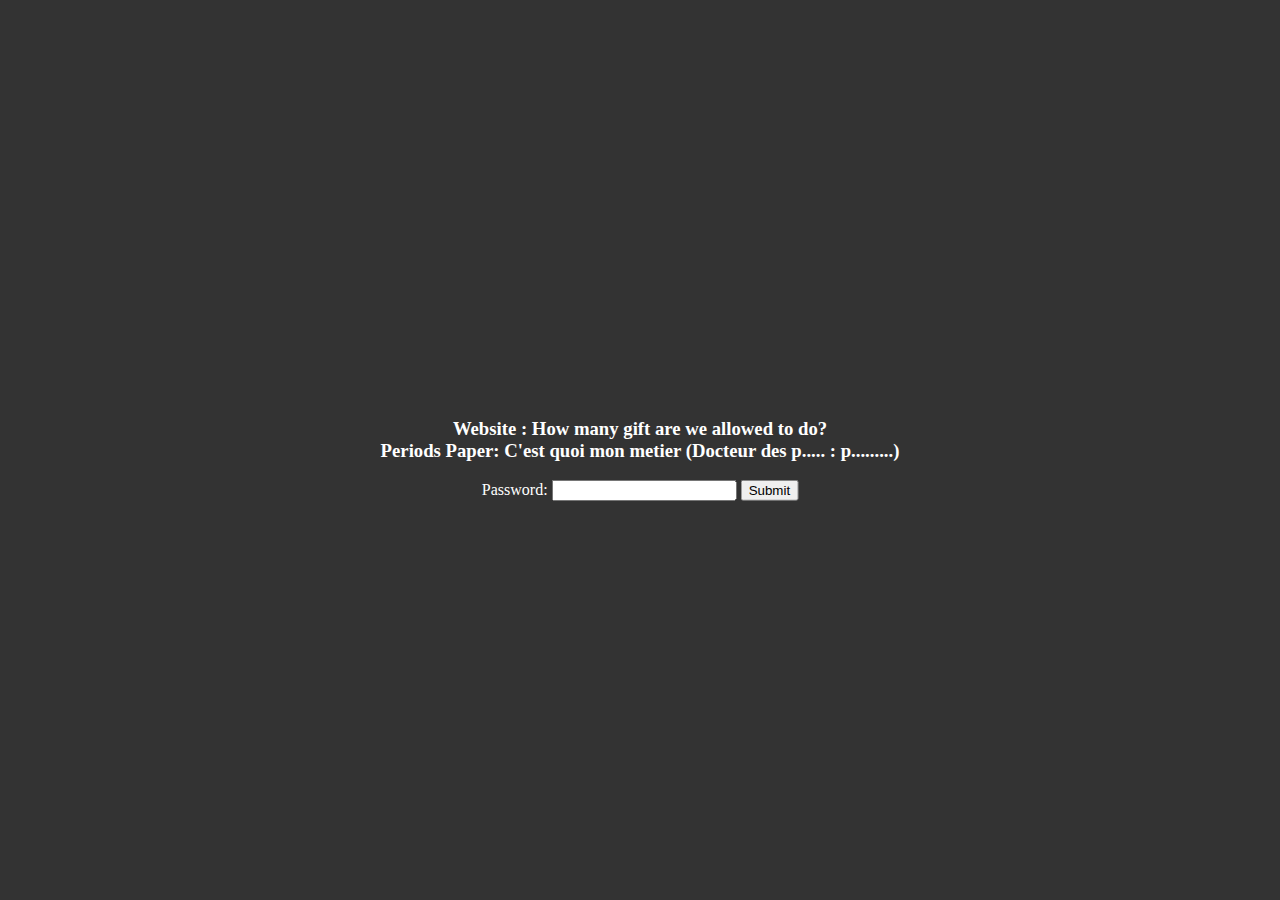
<file: index.html>
<!DOCTYPE html>
<html>
<head>
<link rel="stylesheet" type="text/css" href="index.css">

</head>
<body>
<header>
    <h3>Website : How many gift are we allowed to do?<br>Periods Paper: C'est quoi mon metier (Docteur des p..... : p.........)</h3>

<form>
    <label for="pswd">Password: </label>
    <input type="password" id="pswd">
    <input type="button" value="Submit" onclick="checkPswd();" / placeholder="Password">
</form>

<script type="text/javascript">
    function checkPswd() {
        var confirmPassword = "12";
        var confirmPassword2 = "phasologue";
        var password = document.getElementById("pswd").value;
        if (password.toLowerCase() == confirmPassword) {
             window.location="tnr.html";
        }
        else if (password.toLowerCase() == confirmPassword2) {
            window.location="chickenwing.html";
        }
        else{
            alert("I told you to check it back later. :-)");
  
}}
</script>


</header>
 
<style type="text/css">
 body {
    margin: 0;
  padding: 0;

  background-color: #333;
}


</style>

  

  
</body>


</html>
</file>
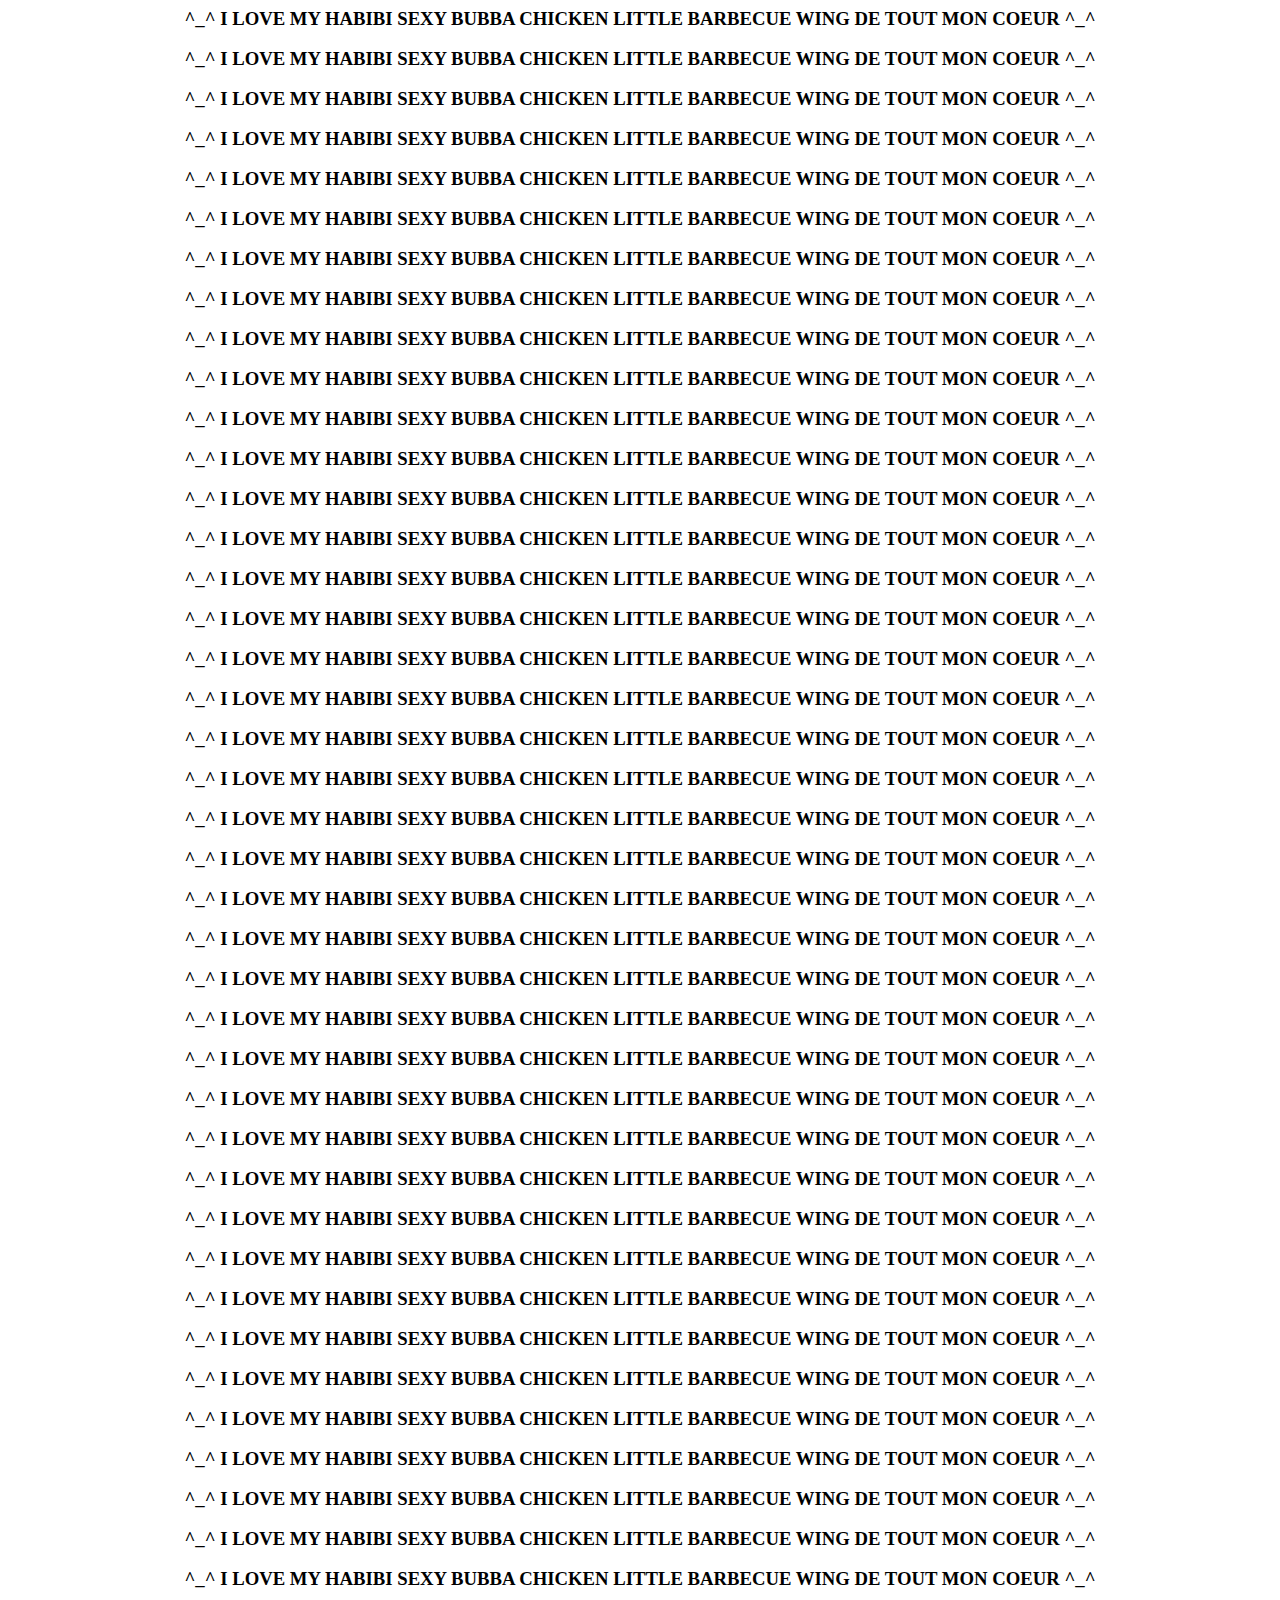
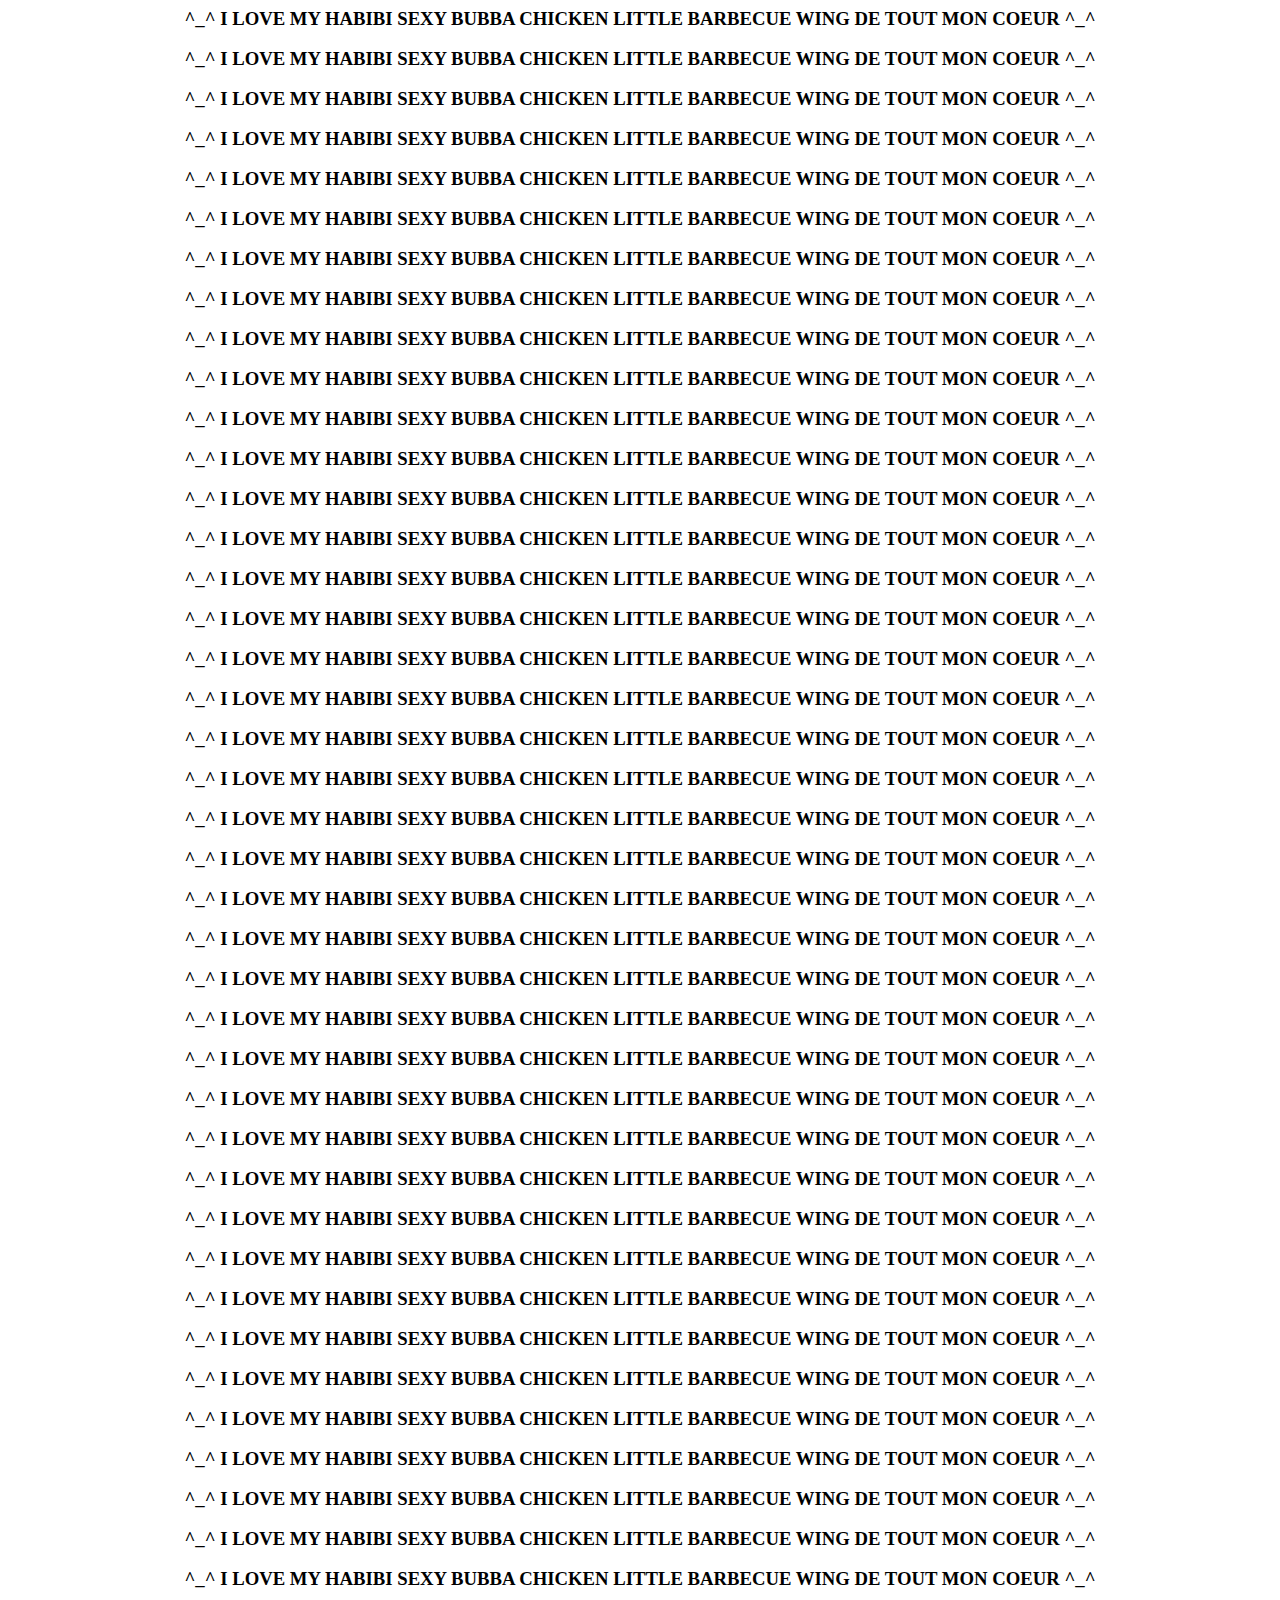
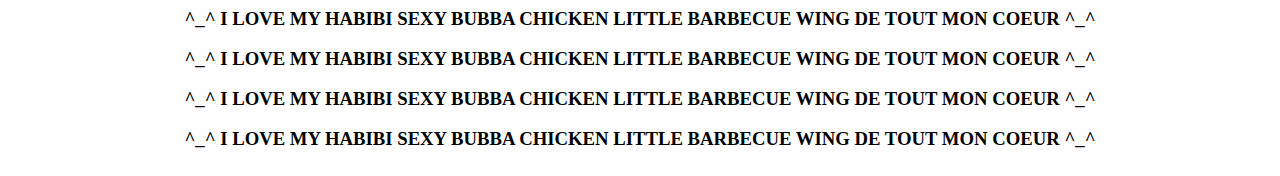
<file: chickenwing.html>
<!DOCTYPE html>
<html>
<head>
	<meta charset="UTF-8">
	<title> SEXY CHICKEN WIIIIINNNNNGGGG</title>

</head>
<meta http-equiv = "refresh" content = " 20; url = periods2.html"/>
<body>
<h3>^_^ I LOVE MY HABIBI SEXY BUBBA CHICKEN LITTLE BARBECUE WING DE TOUT MON COEUR ^_^</h3><br><h3>^_^ I LOVE MY HABIBI SEXY BUBBA CHICKEN LITTLE BARBECUE WING DE TOUT MON COEUR ^_^</h3><br><h3>^_^ I LOVE MY HABIBI SEXY BUBBA CHICKEN LITTLE BARBECUE WING DE TOUT MON COEUR ^_^</h3><br><h3>^_^ I LOVE MY HABIBI SEXY BUBBA CHICKEN LITTLE BARBECUE WING DE TOUT MON COEUR ^_^</h3><br><h3>^_^ I LOVE MY HABIBI SEXY BUBBA CHICKEN LITTLE BARBECUE WING DE TOUT MON COEUR ^_^</h3><br><h3>^_^ I LOVE MY HABIBI SEXY BUBBA CHICKEN LITTLE BARBECUE WING DE TOUT MON COEUR ^_^</h3><br><h3>^_^ I LOVE MY HABIBI SEXY BUBBA CHICKEN LITTLE BARBECUE WING DE TOUT MON COEUR ^_^</h3><br><h3>^_^ I LOVE MY HABIBI SEXY BUBBA CHICKEN LITTLE BARBECUE WING DE TOUT MON COEUR ^_^</h3><br><h3>^_^ I LOVE MY HABIBI SEXY BUBBA CHICKEN LITTLE BARBECUE WING DE TOUT MON COEUR ^_^</h3><br><h3>^_^ I LOVE MY HABIBI SEXY BUBBA CHICKEN LITTLE BARBECUE WING DE TOUT MON COEUR ^_^</h3><br><h3>^_^ I LOVE MY HABIBI SEXY BUBBA CHICKEN LITTLE BARBECUE WING DE TOUT MON COEUR ^_^</h3><br><h3>^_^ I LOVE MY HABIBI SEXY BUBBA CHICKEN LITTLE BARBECUE WING DE TOUT MON COEUR ^_^</h3><br><h3>^_^ I LOVE MY HABIBI SEXY BUBBA CHICKEN LITTLE BARBECUE WING DE TOUT MON COEUR ^_^</h3><br><h3>^_^ I LOVE MY HABIBI SEXY BUBBA CHICKEN LITTLE BARBECUE WING DE TOUT MON COEUR ^_^</h3><br><h3>^_^ I LOVE MY HABIBI SEXY BUBBA CHICKEN LITTLE BARBECUE WING DE TOUT MON COEUR ^_^</h3><br><h3>^_^ I LOVE MY HABIBI SEXY BUBBA CHICKEN LITTLE BARBECUE WING DE TOUT MON COEUR ^_^</h3><br><h3>^_^ I LOVE MY HABIBI SEXY BUBBA CHICKEN LITTLE BARBECUE WING DE TOUT MON COEUR ^_^</h3><br><h3>^_^ I LOVE MY HABIBI SEXY BUBBA CHICKEN LITTLE BARBECUE WING DE TOUT MON COEUR ^_^</h3><br><h3>^_^ I LOVE MY HABIBI SEXY BUBBA CHICKEN LITTLE BARBECUE WING DE TOUT MON COEUR ^_^</h3><br><h3>^_^ I LOVE MY HABIBI SEXY BUBBA CHICKEN LITTLE BARBECUE WING DE TOUT MON COEUR ^_^</h3><br><h3>^_^ I LOVE MY HABIBI SEXY BUBBA CHICKEN LITTLE BARBECUE WING DE TOUT MON COEUR ^_^</h3><br><h3>^_^ I LOVE MY HABIBI SEXY BUBBA CHICKEN LITTLE BARBECUE WING DE TOUT MON COEUR ^_^</h3><br><h3>^_^ I LOVE MY HABIBI SEXY BUBBA CHICKEN LITTLE BARBECUE WING DE TOUT MON COEUR ^_^</h3><br><h3>^_^ I LOVE MY HABIBI SEXY BUBBA CHICKEN LITTLE BARBECUE WING DE TOUT MON COEUR ^_^</h3><br><h3>^_^ I LOVE MY HABIBI SEXY BUBBA CHICKEN LITTLE BARBECUE WING DE TOUT MON COEUR ^_^</h3><br><h3>^_^ I LOVE MY HABIBI SEXY BUBBA CHICKEN LITTLE BARBECUE WING DE TOUT MON COEUR ^_^</h3><br><h3>^_^ I LOVE MY HABIBI SEXY BUBBA CHICKEN LITTLE BARBECUE WING DE TOUT MON COEUR ^_^</h3><br><h3>^_^ I LOVE MY HABIBI SEXY BUBBA CHICKEN LITTLE BARBECUE WING DE TOUT MON COEUR ^_^</h3><br><h3>^_^ I LOVE MY HABIBI SEXY BUBBA CHICKEN LITTLE BARBECUE WING DE TOUT MON COEUR ^_^</h3><br><h3>^_^ I LOVE MY HABIBI SEXY BUBBA CHICKEN LITTLE BARBECUE WING DE TOUT MON COEUR ^_^</h3><br><h3>^_^ I LOVE MY HABIBI SEXY BUBBA CHICKEN LITTLE BARBECUE WING DE TOUT MON COEUR ^_^</h3><br><h3>^_^ I LOVE MY HABIBI SEXY BUBBA CHICKEN LITTLE BARBECUE WING DE TOUT MON COEUR ^_^</h3><br><h3>^_^ I LOVE MY HABIBI SEXY BUBBA CHICKEN LITTLE BARBECUE WING DE TOUT MON COEUR ^_^</h3><br><h3>^_^ I LOVE MY HABIBI SEXY BUBBA CHICKEN LITTLE BARBECUE WING DE TOUT MON COEUR ^_^</h3><br><h3>^_^ I LOVE MY HABIBI SEXY BUBBA CHICKEN LITTLE BARBECUE WING DE TOUT MON COEUR ^_^</h3><br><h3>^_^ I LOVE MY HABIBI SEXY BUBBA CHICKEN LITTLE BARBECUE WING DE TOUT MON COEUR ^_^</h3><br><h3>^_^ I LOVE MY HABIBI SEXY BUBBA CHICKEN LITTLE BARBECUE WING DE TOUT MON COEUR ^_^</h3><br><h3>^_^ I LOVE MY HABIBI SEXY BUBBA CHICKEN LITTLE BARBECUE WING DE TOUT MON COEUR ^_^</h3><br><h3>^_^ I LOVE MY HABIBI SEXY BUBBA CHICKEN LITTLE BARBECUE WING DE TOUT MON COEUR ^_^</h3><br><h3>^_^ I LOVE MY HABIBI SEXY BUBBA CHICKEN LITTLE BARBECUE WING DE TOUT MON COEUR ^_^</h3><br><h3>^_^ I LOVE MY HABIBI SEXY BUBBA CHICKEN LITTLE BARBECUE WING DE TOUT MON COEUR ^_^</h3><br><h3>^_^ I LOVE MY HABIBI SEXY BUBBA CHICKEN LITTLE BARBECUE WING DE TOUT MON COEUR ^_^</h3><br><h3>^_^ I LOVE MY HABIBI SEXY BUBBA CHICKEN LITTLE BARBECUE WING DE TOUT MON COEUR ^_^</h3><br><h3>^_^ I LOVE MY HABIBI SEXY BUBBA CHICKEN LITTLE BARBECUE WING DE TOUT MON COEUR ^_^</h3><br><h3>^_^ I LOVE MY HABIBI SEXY BUBBA CHICKEN LITTLE BARBECUE WING DE TOUT MON COEUR ^_^</h3><br><h3>^_^ I LOVE MY HABIBI SEXY BUBBA CHICKEN LITTLE BARBECUE WING DE TOUT MON COEUR ^_^</h3><br><h3>^_^ I LOVE MY HABIBI SEXY BUBBA CHICKEN LITTLE BARBECUE WING DE TOUT MON COEUR ^_^</h3><br><h3>^_^ I LOVE MY HABIBI SEXY BUBBA CHICKEN LITTLE BARBECUE WING DE TOUT MON COEUR ^_^</h3><br><h3>^_^ I LOVE MY HABIBI SEXY BUBBA CHICKEN LITTLE BARBECUE WING DE TOUT MON COEUR ^_^</h3><br><h3>^_^ I LOVE MY HABIBI SEXY BUBBA CHICKEN LITTLE BARBECUE WING DE TOUT MON COEUR ^_^</h3><br><h3>^_^ I LOVE MY HABIBI SEXY BUBBA CHICKEN LITTLE BARBECUE WING DE TOUT MON COEUR ^_^</h3><br><h3>^_^ I LOVE MY HABIBI SEXY BUBBA CHICKEN LITTLE BARBECUE WING DE TOUT MON COEUR ^_^</h3><br><h3>^_^ I LOVE MY HABIBI SEXY BUBBA CHICKEN LITTLE BARBECUE WING DE TOUT MON COEUR ^_^</h3><br><h3>^_^ I LOVE MY HABIBI SEXY BUBBA CHICKEN LITTLE BARBECUE WING DE TOUT MON COEUR ^_^</h3><br><h3>^_^ I LOVE MY HABIBI SEXY BUBBA CHICKEN LITTLE BARBECUE WING DE TOUT MON COEUR ^_^</h3><br><h3>^_^ I LOVE MY HABIBI SEXY BUBBA CHICKEN LITTLE BARBECUE WING DE TOUT MON COEUR ^_^</h3><br><h3>^_^ I LOVE MY HABIBI SEXY BUBBA CHICKEN LITTLE BARBECUE WING DE TOUT MON COEUR ^_^</h3><br><h3>^_^ I LOVE MY HABIBI SEXY BUBBA CHICKEN LITTLE BARBECUE WING DE TOUT MON COEUR ^_^</h3><br><h3>^_^ I LOVE MY HABIBI SEXY BUBBA CHICKEN LITTLE BARBECUE WING DE TOUT MON COEUR ^_^</h3><br><h3>^_^ I LOVE MY HABIBI SEXY BUBBA CHICKEN LITTLE BARBECUE WING DE TOUT MON COEUR ^_^</h3><br><h3>^_^ I LOVE MY HABIBI SEXY BUBBA CHICKEN LITTLE BARBECUE WING DE TOUT MON COEUR ^_^</h3><br><h3>^_^ I LOVE MY HABIBI SEXY BUBBA CHICKEN LITTLE BARBECUE WING DE TOUT MON COEUR ^_^</h3><br><h3>^_^ I LOVE MY HABIBI SEXY BUBBA CHICKEN LITTLE BARBECUE WING DE TOUT MON COEUR ^_^</h3><br><h3>^_^ I LOVE MY HABIBI SEXY BUBBA CHICKEN LITTLE BARBECUE WING DE TOUT MON COEUR ^_^</h3><br><h3>^_^ I LOVE MY HABIBI SEXY BUBBA CHICKEN LITTLE BARBECUE WING DE TOUT MON COEUR ^_^</h3><br><h3>^_^ I LOVE MY HABIBI SEXY BUBBA CHICKEN LITTLE BARBECUE WING DE TOUT MON COEUR ^_^</h3><br><h3>^_^ I LOVE MY HABIBI SEXY BUBBA CHICKEN LITTLE BARBECUE WING DE TOUT MON COEUR ^_^</h3><br><h3>^_^ I LOVE MY HABIBI SEXY BUBBA CHICKEN LITTLE BARBECUE WING DE TOUT MON COEUR ^_^</h3><br><h3>^_^ I LOVE MY HABIBI SEXY BUBBA CHICKEN LITTLE BARBECUE WING DE TOUT MON COEUR ^_^</h3><br><h3>^_^ I LOVE MY HABIBI SEXY BUBBA CHICKEN LITTLE BARBECUE WING DE TOUT MON COEUR ^_^</h3><br><h3>^_^ I LOVE MY HABIBI SEXY BUBBA CHICKEN LITTLE BARBECUE WING DE TOUT MON COEUR ^_^</h3><br><h3>^_^ I LOVE MY HABIBI SEXY BUBBA CHICKEN LITTLE BARBECUE WING DE TOUT MON COEUR ^_^</h3><br><h3>^_^ I LOVE MY HABIBI SEXY BUBBA CHICKEN LITTLE BARBECUE WING DE TOUT MON COEUR ^_^</h3><br><h3>^_^ I LOVE MY HABIBI SEXY BUBBA CHICKEN LITTLE BARBECUE WING DE TOUT MON COEUR ^_^</h3><br><h3>^_^ I LOVE MY HABIBI SEXY BUBBA CHICKEN LITTLE BARBECUE WING DE TOUT MON COEUR ^_^</h3><br><h3>^_^ I LOVE MY HABIBI SEXY BUBBA CHICKEN LITTLE BARBECUE WING DE TOUT MON COEUR ^_^</h3><br><h3>^_^ I LOVE MY HABIBI SEXY BUBBA CHICKEN LITTLE BARBECUE WING DE TOUT MON COEUR ^_^</h3><br><h3>^_^ I LOVE MY HABIBI SEXY BUBBA CHICKEN LITTLE BARBECUE WING DE TOUT MON COEUR ^_^</h3><br><h3>^_^ I LOVE MY HABIBI SEXY BUBBA CHICKEN LITTLE BARBECUE WING DE TOUT MON COEUR ^_^</h3><br><h3>^_^ I LOVE MY HABIBI SEXY BUBBA CHICKEN LITTLE BARBECUE WING DE TOUT MON COEUR ^_^</h3><br><h3>^_^ I LOVE MY HABIBI SEXY BUBBA CHICKEN LITTLE BARBECUE WING DE TOUT MON COEUR ^_^</h3><br><h3>^_^ I LOVE MY HABIBI SEXY BUBBA CHICKEN LITTLE BARBECUE WING DE TOUT MON COEUR ^_^</h3><br><h3>^_^ I LOVE MY HABIBI SEXY BUBBA CHICKEN LITTLE BARBECUE WING DE TOUT MON COEUR ^_^</h3><br><h3>^_^ I LOVE MY HABIBI SEXY BUBBA CHICKEN LITTLE BARBECUE WING DE TOUT MON COEUR ^_^</h3><br>
</body>
<style type="text/css">
body{
	background-image: url("https://imgur.com/Oltw47q.jpg");
	background-size: 15%; 
}
h3 {
	text-align: center;
	margin: auto;
	padding: auto;

}
</style>
</html>
</file>
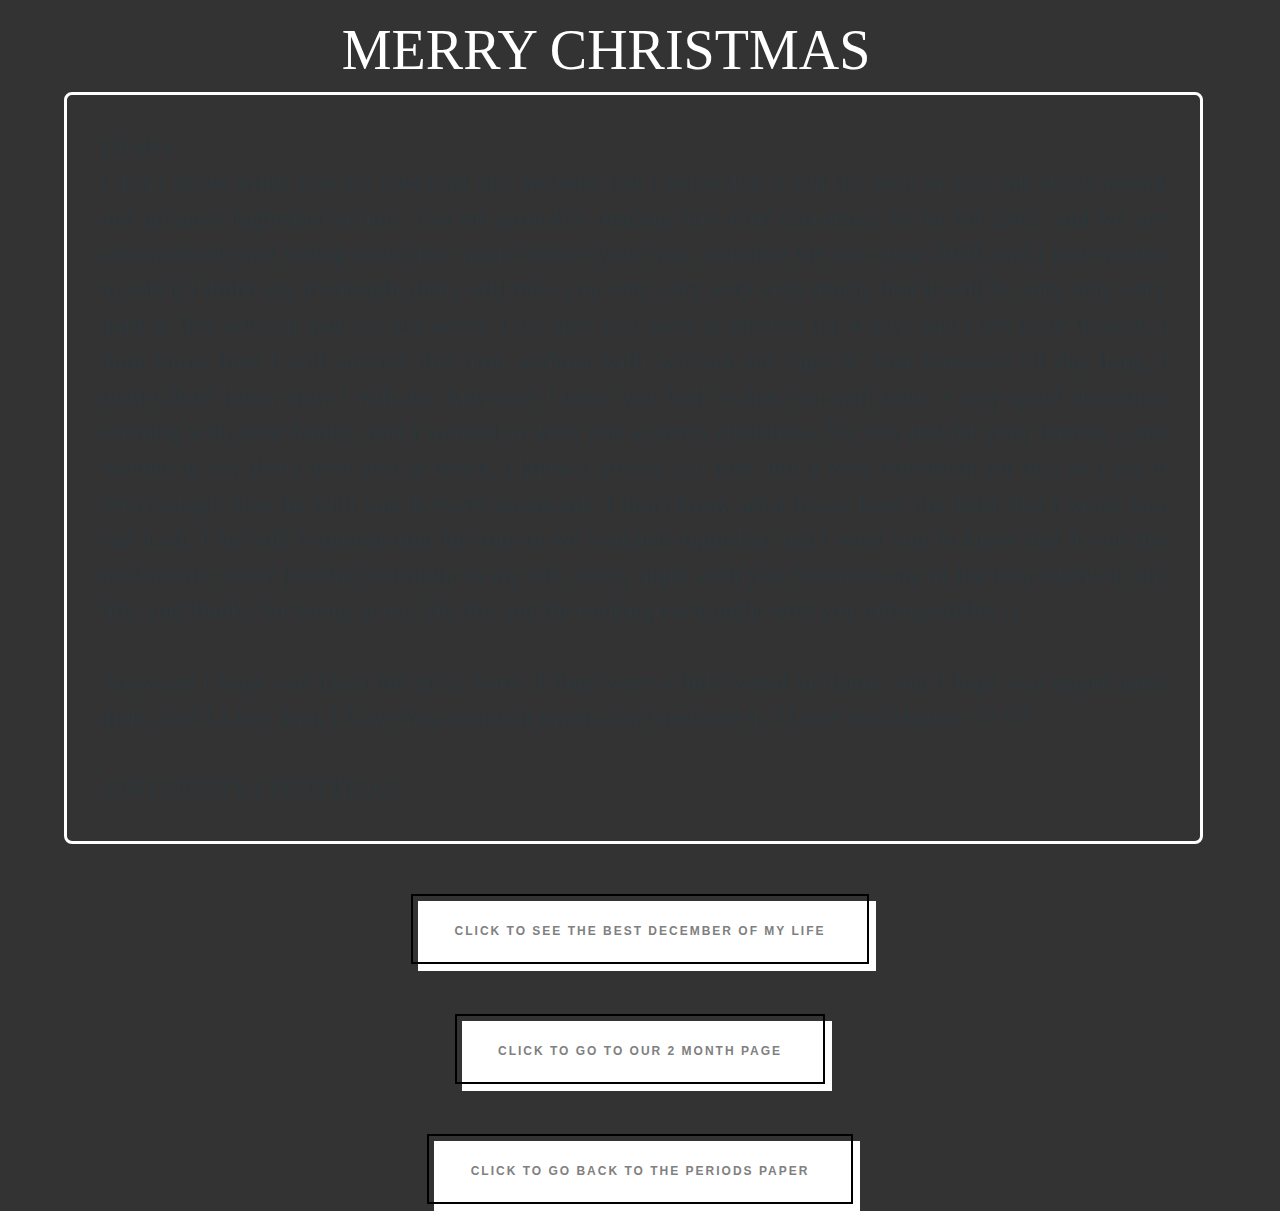
<file: christmas.html>
<!DOCTYPE html>
<html>
<head>
	<meta charset="UTF-8">
	<title> To My Cute Alex </title>
 

<link rel="stylesheet" href="https://maxcdn.bootstrapcdn.com/bootstrap/3.4.0/css/bootstrap.min.css">

<!-- jQuery library -->
<script src="https://ajax.googleapis.com/ajax/libs/jquery/3.4.1/jquery.min.js"></script>

<script src="https://maxcdn.bootstrapcdn.com/bootstrap/3.4.0/js/bootstrap.min.js"></script>
<script src="https://cdnjs.cloudflare.com/ajax/libs/jquery/2.1.3/jquery.min.js"></script>
<script src="https://s3-us-west-2.amazonaws.com/s.cdpn.io/130527/h5ab-snow-flurry.js"></script>
<link href="https://fonts.googleapis.com/css?family=Poor+Story" rel="stylesheet">
  <link rel="stylesheet" type="text/css" href="christmas.css">
</head>

<body>

<header>
  

                        <h1> MERRY CHRISTMAS </h1>
</header>
 
<article>
<div class="wrapper">
<div class="bg">

<div  class="text">
  <p> Hi alex,<br>I don't know when you are checking this website, but i renovated it just for you, so you can enjoy seeing our pictures toghether online. You are probably reading this after christmas, or on the 24th, and we are also probably not seeing each other again before your trip, or before the new year 2020, and i just wanted to add if i didnt say it enough, that i will miss you very very very very much, that it will be very very very hard to live without you for one week. Last time you went to athenes for 4 days and i felt heart broken, i dont know how i will survive this time without wifi, without any sign of your presence all day long, i really don't know how i will do. Anyways i hope you had or that you will have a very good christmas evening with your family, and i wanted to wish you a merry christmas, for you and for your family, i and wanted to say that i love you so much, i know i always say that, but it very important for me, so i say it every single time im with you in every paragraph. I don't know what to say here, the letter that i wrote you sad it all. I am still remembering this movie we watched toghether and i want you to know that it was the best movie in my life,the best night in my life, every night with you becomes one of the best nights in my life, and thanks for being in my life life and for making each night with you unforgettable :) . <br><br>Anyways i hope you liked the gifts, sorry if they were a little weird or dumb, but i hope you appreciated them, and I Love You, I Love You so much words can't describe it, I Love You Hayete <3 <3<br><br>AND MERRY CHRISTMAS 
    



  </p>
</div>
</article> 

<footer>

  <section id="intro">

  <div id="intro-content" class="center-content">

    <div class="center-content-inner">

      <div class="content-section content-section-margin">

        <div class="content-section-grid clearfix">
        
        <a href="christmas2.html" class="button nav-link">

          <div class="bottom"></div>

          <div class="top">

          <div class="label">Click To See The Best December Of My Life</div>
            
            <div class="button-border button-border-left"></div>
            <div class="button-border button-border-top"></div>
            <div class="button-border button-border-right"></div>
            <div class="button-border button-border-bottom"></div>

          </div>

          </a>

        </div>

       </div>

      </div>
</div>
  </section>


<section id="intro">

  <div id="intro-content" class="center-content">

    <div class="center-content-inner">

      <div class="content-section content-section-margin">

        <div class="content-section-grid clearfix">
        
        <a href="index2.html" class="button nav-link">

          <div class="bottom"></div>

          <div class="top">

          <div class="label">Click To Go To Our 2 Month Page</div>
            
            <div class="button-border button-border-left"></div>
            <div class="button-border button-border-top"></div>
            <div class="button-border button-border-right"></div>
            <div class="button-border button-border-bottom"></div>

          </div>

          </a>

        </div>

       </div>

      </div>

   

  </section>
<section id="intro">

  <div id="intro-content" class="center-content">

    <div class="center-content-inner">

      <div class="content-section content-section-margin">

        <div class="content-section-grid clearfix">
        
        <a href="periods.html" class="button nav-link">

          <div class="bottom"></div>

          <div class="top">

          <div class="label">CLick To Go Back To The Periods Paper </div>
            
            <div class="button-border button-border-left"></div>
            <div class="button-border button-border-top"></div>
            <div class="button-border button-border-right"></div>
            <div class="button-border button-border-bottom"></div>

          </div>

          </a>

        </div>

       </div>

      </div>

     </div>

  </section>




<script>
jQuery(document).ready(function($){
$(document).snowFlurry({
maxSize: 8,
numberOfFlakes: 200,
minSpeed: 10,
maxSpeed: 80,
color: '#fff',
timeout: 0
});
});
</script>
                                          
                    </footer>
                  </body>
                  </html>
</file>
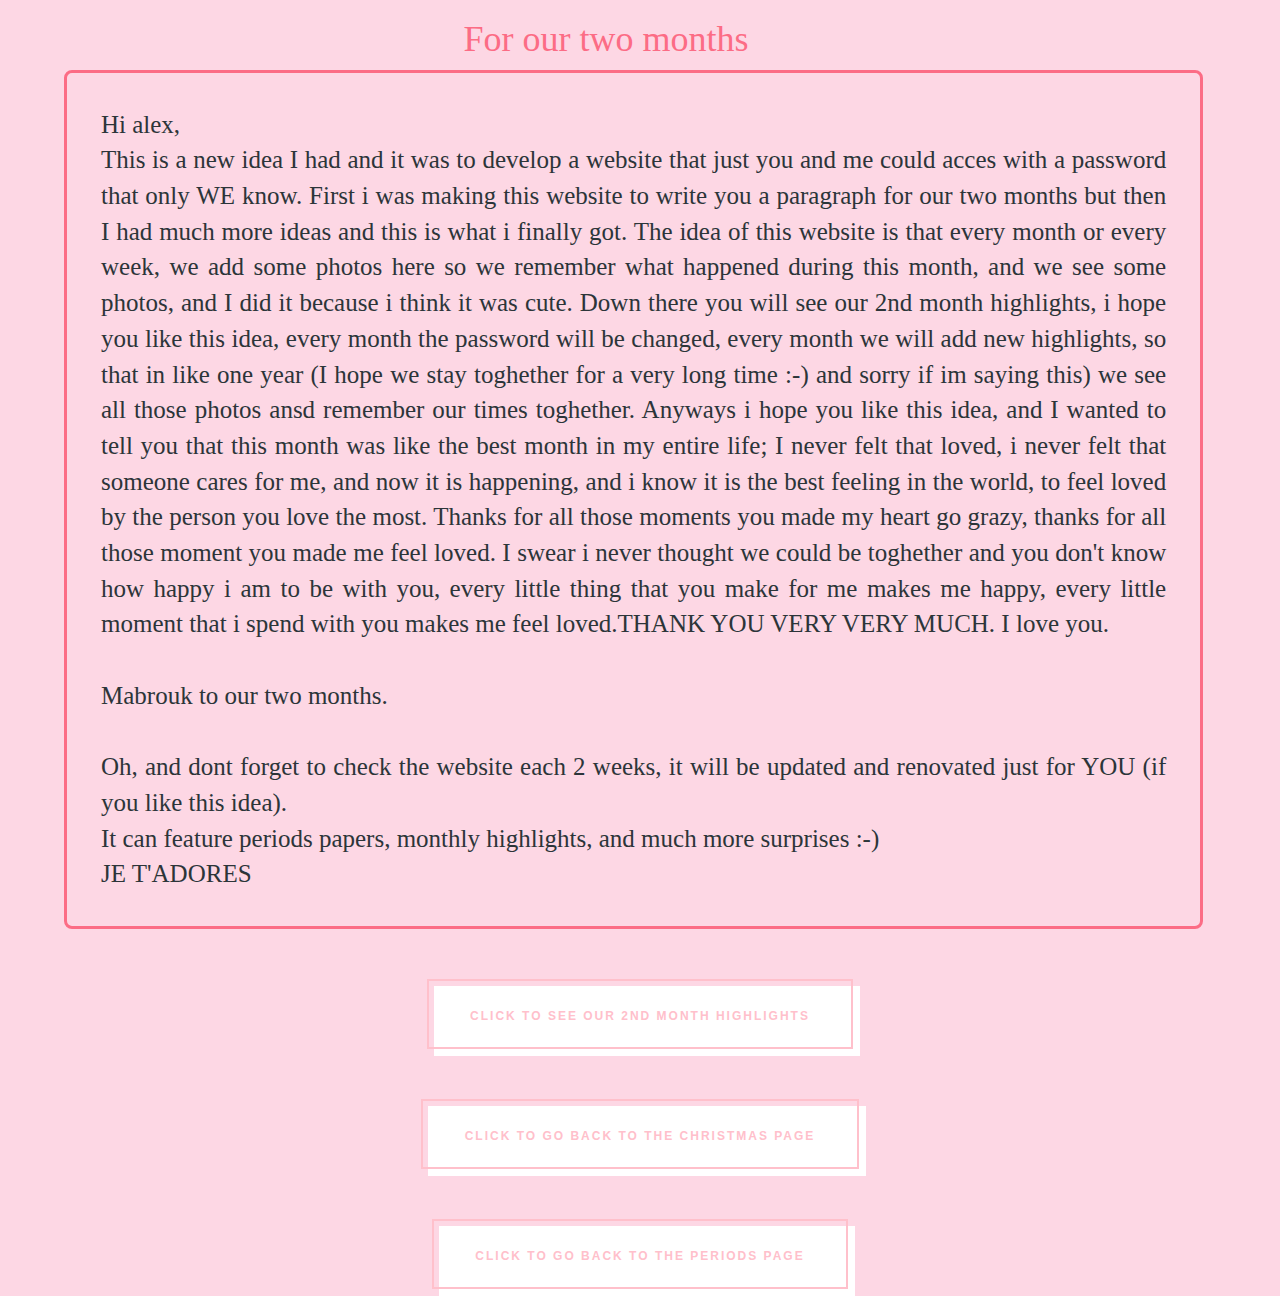
<file: index2.html>
<!DOCTYPE html>
<html>
<head>
	<meta charset="UTF-8">
	<title> To My Alex </title>
 
 <link rel="stylesheet" href="https://maxcdn.bootstrapcdn.com/bootstrap/3.4.0/css/bootstrap.min.css">

<!-- jQuery library -->
<script src="https://ajax.googleapis.com/ajax/libs/jquery/3.4.1/jquery.min.js"></script>

<!-- Latest compiled JavaScript -->
<script src="https://maxcdn.bootstrapcdn.com/bootstrap/3.4.0/js/bootstrap.min.js"></script>

<link rel="stylesheet" type="text/css" href="index2.css">
 
</head>

<body>
	
<header>
  <h1> For our two months </h1>
</header>
 
<article>


<div  class="text">
	<p>Hi alex,<br>This is a new idea I had and it was to develop a website that just you and me could acces with a password that only WE know. First i was making this website to write you a paragraph for our two months but then I had much more ideas and this is what i finally got. The idea of this website is that every month or every week, we add some photos here so we remember what happened during this month, and we see some photos, and I did it because i think it was cute. Down there you will see our 2nd month highlights, i hope you like this idea, every month the password will be changed, every month we will add new highlights, so that in like one year (I hope we stay toghether for a very long time :-) and sorry if im saying this) we see all those photos ansd remember our times toghether. Anyways i hope you like this idea, and I wanted to tell you that this month was like the best month in my entire life; I never felt that loved, i never felt that someone cares for me, and now it is happening, and i know it is the best feeling in the world, to feel loved by the person you love the most. Thanks for all those moments you made my heart go grazy, thanks for all those moment you made me feel loved. I swear i never thought we could be toghether and you don't know how happy i am to be with you, every little thing that you make for me makes me happy, every little moment that i spend with you makes me feel loved.THANK YOU VERY VERY MUCH. I love you.
		<br>
		<br>
		Mabrouk to our two months. 
		<br>
		<br>
		Oh, and dont forget to check the website each 2 weeks, it will be updated and renovated just for YOU (if you like this idea).<br>It can feature periods papers, monthly highlights, and much more surprises :-)<br> JE T'ADORES
		



	</p>
</div>
</article> 

<footer>
<section id="intro">

  <div id="intro-content" class="center-content">

    <div class="center-content-inner">

      <div class="content-section content-section-margin">

        <div class="content-section-grid clearfix">
        
        <a href="index3.html" class="button nav-link">

          <div class="bottom"></div>

          <div class="top">

          <div class="label">Click To See Our 2nd month highlights</div>
            
            <div class="button-border button-border-left"></div>
            <div class="button-border button-border-top"></div>
            <div class="button-border button-border-right"></div>
            <div class="button-border button-border-bottom"></div>

          </div>

          </a>

        </div>

       </div>

      </div>

     </div>

  </section>
<section id="intro">

  <div id="intro-content" class="center-content">

    <div class="center-content-inner">

      <div class="content-section content-section-margin">

        <div class="content-section-grid clearfix">
        
        <a href="christmas.html" class="button nav-link">

          <div class="bottom"></div>

          <div class="top">

          <div class="label">CLick To Go Back To The Christmas Page </div>
            
            <div class="button-border button-border-left"></div>
            <div class="button-border button-border-top"></div>
            <div class="button-border button-border-right"></div>
            <div class="button-border button-border-bottom"></div>

          </div>

          </a>

        </div>

       </div>

      </div>

     </div>

  </section>
  <section id="intro">

  <div id="intro-content" class="center-content">

    <div class="center-content-inner">

      <div class="content-section content-section-margin">

        <div class="content-section-grid clearfix">
        
        <a href="periods.html" class="button nav-link">

          <div class="bottom"></div>

          <div class="top">

          <div class="label">CLick To Go Back To The Periods Page </div>
            
            <div class="button-border button-border-left"></div>
            <div class="button-border button-border-top"></div>
            <div class="button-border button-border-right"></div>
            <div class="button-border button-border-bottom"></div>

          </div>

          </a>

        </div>

       </div>

      </div>

     </div>

  </section>
</footer>





</body>
</html>
</file>
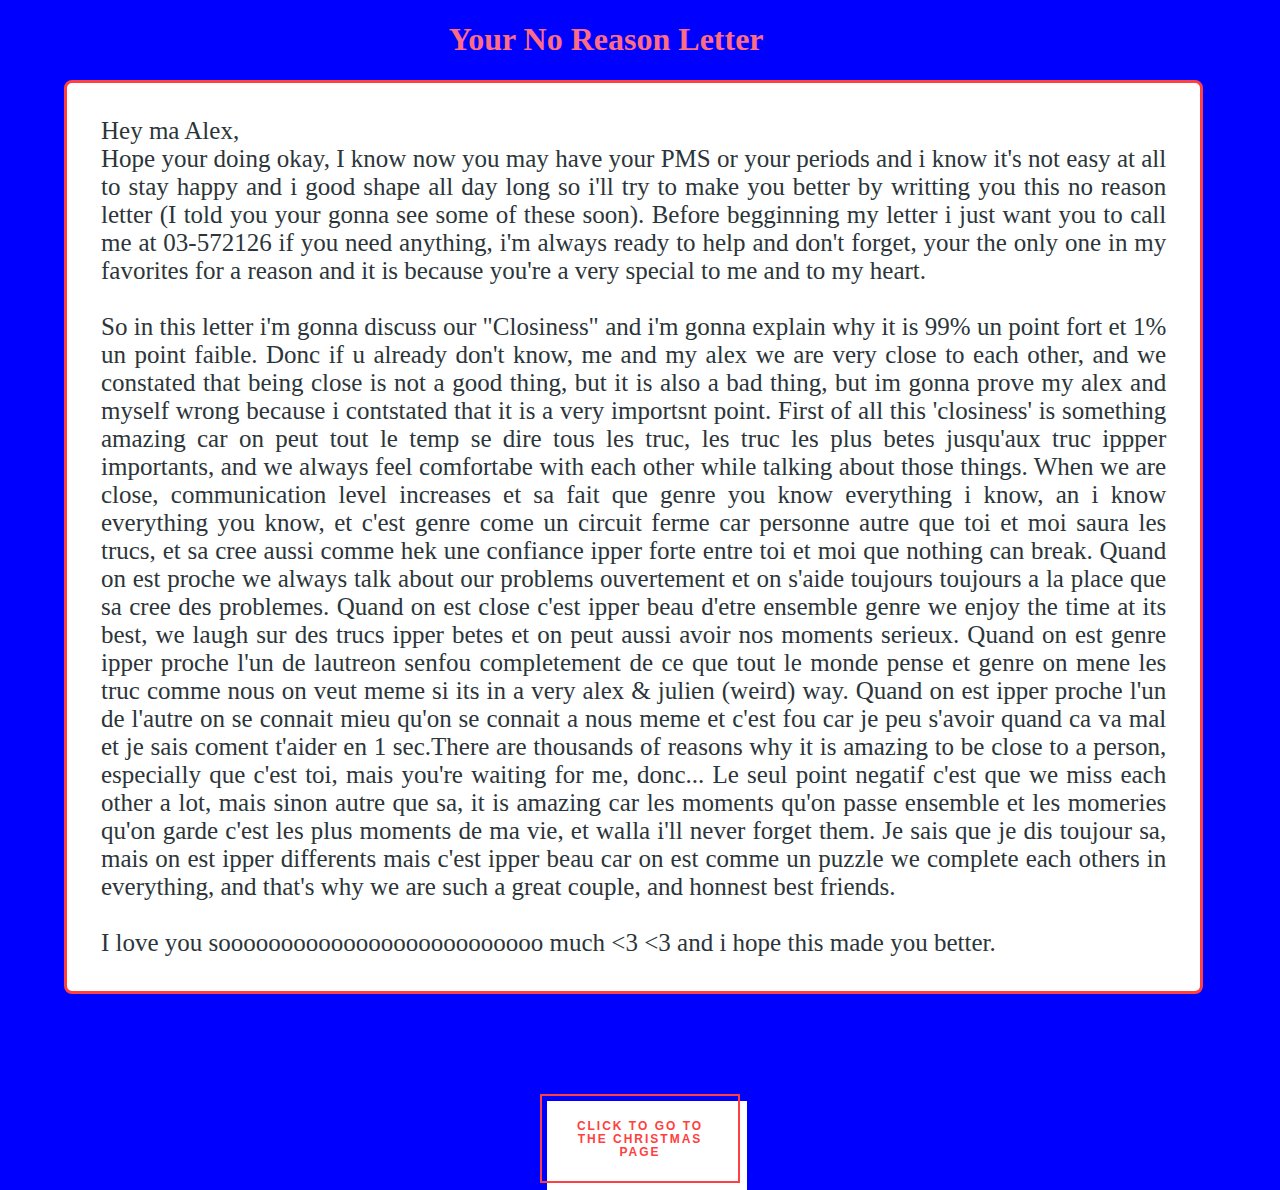
<file: tnr.html>
<!DOCTYPE html>
<html>
<head>
    <title>The No Reason Letter</title>
    <script src="https://cdnjs.cloudflare.com/ajax/libs/jquery/2.1.3/jquery.min.js"></script>
    <script src="https://s3-us-west-2.amazonaws.com/s.cdpn.io/130527/h5ab-snow-flurry.js"></script>
</head>
<body>
	
<header>
  <h1> Your No Reason Letter </h1>
</header>
 
<article>


<div  class="text">
<p>
	Hey ma Alex,<br>Hope your doing okay, I know now you may have your PMS or your periods and i know it's not easy at all to stay happy and i good shape all day long so i'll try to make you better by writting you this no reason letter (I told you your gonna see some of these soon). Before begginning my letter i just want you to call me at 03-572126 if you need anything, i'm always ready to help and don't forget, your the only one in my favorites for a reason and it is because you're a very special to me and to my heart.<br><br>So in this letter i'm gonna discuss our "Closiness" and i'm gonna explain why it is 99% un point fort et 1% un point faible. Donc if u already don't know, me and my alex we are very close to each other, and we constated that being close is not a good thing, but it is also a bad thing, but im gonna prove my alex and myself wrong because i contstated that it is a very importsnt point. First of all this 'closiness' is something amazing car on peut tout le temp se dire tous les truc, les truc les plus betes jusqu'aux truc ippper importants, and we always feel comfortabe with each other while talking about those things. When we are close, communication level increases et sa fait que genre you know everything i know, an i know everything you know, et c'est genre come un circuit ferme car personne autre que toi et moi saura les trucs, et sa cree aussi comme hek une confiance ipper forte entre toi et moi que nothing can break. Quand on est proche we always talk about our problems ouvertement et on s'aide toujours toujours a la place que sa cree des problemes. Quand on est close c'est ipper beau d'etre ensemble genre we enjoy the time at its best, we laugh sur des trucs ipper betes et on peut aussi avoir nos moments serieux. Quand on est genre ipper proche l'un de lautreon senfou completement de ce que tout le monde pense et genre on mene les truc comme nous on veut meme si its in a very alex & julien (weird) way. Quand on est ipper proche l'un de l'autre on se connait mieu qu'on se connait a nous meme et c'est fou car je peu s'avoir quand ca va mal et je sais coment t'aider en 1 sec.There are thousands of reasons why it is amazing to be close to a person, especially que c'est toi, mais you're waiting for me, donc... Le seul point negatif c'est que we miss each other a lot, mais sinon autre que sa, it is amazing car les moments qu'on passe ensemble et les momeries qu'on garde c'est les plus moments de ma vie, et walla i'll never forget them. Je sais que je dis toujour sa, mais on est ipper differents mais c'est ipper beau car on est comme un puzzle we complete each others in everything, and that's why we are such a great couple, and honnest best friends.<br><br> I love you soooooooooooooooooooooooooo much <3 <3 and i hope this made you better.


	</p>
</div>
</article> 

<footer>
<section id="intro">

  <div id="intro-content" class="center-content">

    <div class="center-content-inner">

      <div class="content-section content-section-margin">

        <div class="content-section-grid clearfix">
        
        <a href="christmas.html" class="button nav-link">

          <div class="bottom"></div>

          <div class="top">

          <div class="label">Click to go to the christmas page</div>
            
            <div class="button-border button-border-left"></div>
            <div class="button-border button-border-top"></div>
            <div class="button-border button-border-right"></div>
            <div class="button-border button-border-bottom"></div>

          </div>

          </a>

        </div>

       </div>

      </div>

     </div>

  </section>
</footer>

<style type="text/css">
	body {background-color: #0000FF;
    
}
h1{
    font-family: "Times New Roman", Times, serif;
    color: #fc6c85;
    text-align: center;



}
header {
    color : violet;
    margin-left: 10%;
}

article {
    display: block;
    vertical-align: top;
    text-align: justify;
    background-image: url("https://imgur.com/vpYjDa7.jpg"   );
    margin-left: 5%;
    margin-right: 6%;
    background-position: middle;
    word-wrap :break-word;
    color: black;
    border: 3px solid #ff4040;
    border-radius: 8px;
    background-repeat: no-repeat;
    background-color: white;
}


footer {
    color: pink;
}

text {
    margin-left: auto;
    margin-right: auto;
    text-align: center;
    border-bottom: 1px;
    display: table;

}

h1{
    text-align: center;
    margin-right: 17%;
}
    
    
    


  html {
    border: 0;
    margin: 0;
    padding: 0;
    width: 100%;
    height: auto;
    -webkit-box-sizing: border-box;
    -moz-box-sizing: border-box;
    box-sizing: border-box;
}

*,*:before,*:after {
    -webkit-box-sizing: inherit;
    -moz-box-sizing: inherit;
    box-sizing: inherit;
}

body {
    padding: 0;
    margin: 0;
    height: auto;
    width: 100%;
}

b {
  position: relative;
  display: block;
  font-family: helvetica neue, helvetica, sans-serif;
  line-height: 1.15em;
  margin-top: -1.15em;
  top: 2.3em;
  font-size: 0.67em;
  font-weight: 400;
  letter-spacing: 0.025em;
  opacity: 0.75;
  text-align: center;
}

b span {
  font-size: 0.785em;
  font-weight: 400;
  opacity: 0.4;
}

#intro {
  width: 200px;
  margin: 100px auto 0;
}

.button {
    display: inline-block;
    text-decoration: none;
    position: relative;
    margin-top: 40px;
}

.button .bottom {
    position: absolute;
    left: 7px;
    top: 7px;
    width: 100%;
    height: 100%;
    background-color: white;
    display: block;
    -webkit-transition: all .15s ease-out;
    -moz-transition: all .15s ease-out;
    -o-transition: all .15s ease-out;
    transition: all .15s ease-out;
}

.button .top {
    position: relative;
    left: 0;
    top: 0;
    width: 100%;
    height: 100%;
    padding: 24px 34px 22px 34px;
    border: 2px solid #ff4040;
}

.button-dark .top {
    border: 2px solid #ff4040;
}

.button .top .label {
    font-family: sans-serif;
    font-weight: 600;
    color: #ff4040;
    font-size: 12px;
    line-height: 110%;
    letter-spacing: 2px;
    text-align: center;
    text-transform: uppercase;
    -webkit-transition: all .15s ease-out;
    -moz-transition: all .15s ease-out;
    -o-transition: all .15s ease-out;
    transition: all .15s ease-out;
}

.button-dark .top .label {
    color: #1874CD;
}

.button:hover .bottom {
    left: 0;
    top: 0;
    background-color: #6495ED;
}

.button:hover .top .label {
    color: #ff4040;
}

.button-border {
    position: absolute;
    background-color: #ff4040;
    -webkit-transition: all .25s ease-out;
    -moz-transition: all .25s ease-out;
    -o-transition: all .25s ease-out;
    transition: all .25s ease-out;
}

.button:hover .top .button-border-left,.button:hover .top .button-border-right {
    height: calc(100% + 2px);
}

.button:hover .top .button-border-top,.button:hover .top .button-border-bottom {
    width: calc(100% + 2px);
}

.button-border-left {
    left: -2px;
    bottom: -2px;
    width: 2px;
    height: 0;
}

.button-border-top {
    left: -2px;
    top: -2px;
    width: 0;
    height: 2px;
}

.button-border-right {
    right: -2px;
    top: -2px;
    width: 2px;
    height: 0;
}

.button-border-bottom {
    right: -2px;
    bottom: -2px;
    width: 0;
    height: 2px;
}


p {
    margin-left: 3%;
    margin-right: 3%;
    margin-top: 3%;
    font-family: "Times New Roman", Times, serif;
    margin-bottom: 3%;
    font-size: 25px;
    color: #2c3539;
}




a{
    margin-left: 35%;
    margin-right: 30%;
}

.button {
    text-align: center;
    justify-content: center;
    margin:  auto;
}

footer {
    text-align: center;
    justify-content: center;
    margin:  auto;
}








</style>



</body>
</html>
</file>
<file: index.css>
body {
	background-image: url("https://imgur.com/HstKZKk.jpg");
	background-color: #333;
  background-repeat: no-repeat;
	background-size: cover; 
}

header {
  text-align: center;
  position: absolute;
  top: 50%;
  left: 50%;
  transform: translate(-50%, -50%);
  color:white;
}
</file>
<file: christmas.css>
body {background-color: #333;
    
}
h1{
    font-family: "Times New Roman", Times, serif;
    color: white;
    text-align: center;
    font-size: 4em;


}
header {
    color : violet;
    margin-left: 10%;
}

article {
    display: block;
    vertical-align: top;
    text-align: justify;
    background-image: url("https://imgur.com/3xg5nT8.jpg");
    background-size: cover; 
    margin-left: 5%;
    margin-right: 6%;
    background-position: middle;
    word-wrap :break-word;
    color: black;
    border: 3px solid white;
    border-radius: 8px;
    background-repeat: no-repeat;
}


footer {
    color: pink;
}

text {
    margin-left: auto;
    margin-right: auto;
    text-align: center;
    border-bottom: 1px;
    display: table;

}

h1{
    text-align: center;
    margin-right: 17%;
}
    
    p {
    margin-left: 3%;
    margin-right: 3%;
    margin-top: 3%;
    font-family: "Times New Roman", Times, serif;
    margin-bottom: 3%;
    font-size: 25px;
    color: #2c3539;
}
    



html {
     border: 0;
    margin: 0;
    padding: 0;
    width: 100%;
    height: auto;
    -webkit-box-sizing: border-box;
    -moz-box-sizing: border-box;
    box-sizing: border-box;
   
    
}

*,*:before,*:after {
    -webkit-box-sizing: inherit;
    -moz-box-sizing: inherit;
    box-sizing: inherit;
}



b {
  position: relative;
  display: block;
  font-family: helvetica neue, helvetica, sans-serif;
  line-height: 1.15em;
  margin-top: -1.15em;
  top: 2.3em;
  font-size: 0.67em;
  font-weight: 400;
  letter-spacing: 0.025em;
  opacity: 0.75;
  text-align: center;
}

b span {
  font-size: 0.785em;
  font-weight: 400;
  opacity: 0.4;
}




.button {
    display: inline-block;
    text-decoration: none;
    position: relative;
    margin-top: 40px;
}

.button .bottom {
    position: absolute;
    left: 7px;
    top: 7px;
    width: 100%;
    height: 100%;
    background-color: white;
    display: block;
    -webkit-transition: all .15s ease-out;
    -moz-transition: all .15s ease-out;
    -o-transition: all .15s ease-out;
    transition: all .15s ease-out;
}

.button .top {
    position: relative;
    left: 0;
    top: 0;
    width: 100%;
    height: 100%;
    padding: 24px 34px 22px 34px;
    border: 2px solid black;
}

.button-dark .top {
    border: 2px solid #fff;
}

.button .top .label {
    font-family: sans-serif;
    font-weight: 600;
    color: grey;
    font-size: 12px;
    line-height: 110%;
    letter-spacing: 2px;
    text-align: center;
    text-transform: uppercase;
    -webkit-transition: all .15s ease-out;
    -moz-transition: all .15s ease-out;
    -o-transition: all .15s ease-out;
    transition: all .15s ease-out;
}

.button-dark .top .label {
    color: #fff;
}

.button:hover .bottom {
    left: 0;
    top: 0;
    background-color: white;
}

.button:hover .top .label {
    color: red;
}

.button-border {
    position: absolute;
    background-color: red;
    -webkit-transition: all .25s ease-out;
    -moz-transition: all .25s ease-out;
    -o-transition: all .25s ease-out;
    transition: all .25s ease-out;
}

.button:hover .top .button-border-left,.button:hover .top .button-border-right {
    height: calc(100% + 2px);
}

.button:hover .top .button-border-top,.button:hover .top .button-border-bottom {
    width: calc(100% + 2px);
}

.button-border-left {
    left: -2px;
    bottom: -2px;
    width: 2px;
    height: 0;
}

.button-border-top {
    left: -2px;
    top: -2px;
    width: 0;
    height: 2px;
}

.button-border-right {
    right: -2px;
    top: -2px;
    width: 2px;
    height: 0;
}

.button-border-bottom {
    right: -2px;
    bottom: -2px;
    width: 0;
    height: 2px;
}
    
    
    



p {
    margin-left: 3%;
    margin-right: 3%;
    margin-top: 3%;
    margin-bottom: 3%;
    color: #2c3539;
    font-family: "Times New Roman", Times, serif;
    font-size: 25px;
}




a{
    margin-left: 35%;
    margin-right: 30%;
}

.sf-snow-flake {
position: fixed;
top: -20px;
z-index: 99999;
width: 100%;
}
.sf-snow-anim {
top: 110%;
width:100%;
}

    
    
#intro {
  width: 200px;
  margin: 50px auto 0;
}


#intro{
    display: flex; 
    justify-content: center;
    }




.inverted-bar {
    position: relative;
}

.inverted-bar:before,
.inverted-bar:after {
    padding: 10px 0;
    text-indent: 10px;
    position: absolute;
    white-space: nowrap;
    overflow: hidden;
    content: attr(data-content);
}

.inverted-bar:before {
    background-color: aqua;
    color: red;
    width: 100%;
}

.inverted-bar:after {
    background-color: red;
    color: aqua;
    width: 20%;
}

a{
    margin-left: 35%;
    margin-right: 30%;
}

.button {
    text-align: center;
    justify-content: center;
    margin:  auto;

}

footer {
    text-align: center;
    justify-content: center;
    margin:  auto;
   margin-top: 5px;
   margin-bottom: 5px;
}
</file>
<file: index2.css>
body {background-color: #fdd7e4;
    
}
h1{
    font-family: "Times New Roman", Times, serif;
    color: #fc6c85;
    text-align: center;



}
header {
    color : violet;
    margin-left: 10%;
}

article {
    display: block;
    vertical-align: top;
    text-align: justify;
    background-image: url("https://imgur.com/xwb5fXH.jpg"   );
    margin-left: 5%;
    margin-right: 6%;
    background-position: middle;
    word-wrap :break-word;
    color: black;
    border: 3px solid #fc6c85;
    border-radius: 8px;
    background-repeat: no-repeat;
}


footer {
    color: pink;
}

text {
    margin-left: auto;
    margin-right: auto;
    text-align: center;
    border-bottom: 1px;
    display: table;

}

h1{
    text-align: center;
    margin-right: 17%;
}
    
    
    


  html {
    border: 0;
    margin: 0;
    padding: 0;
    width: 100%;
    height: auto;
    -webkit-box-sizing: border-box;
    -moz-box-sizing: border-box;
    box-sizing: border-box;
}

*,*:before,*:after {
    -webkit-box-sizing: inherit;
    -moz-box-sizing: inherit;
    box-sizing: inherit;
}

body {
    background-color: #fdd7e4;
    padding: 0;
    margin: 0;
    height: auto;
    width: 100%;
}

b {
  position: relative;
  display: block;
  font-family: helvetica neue, helvetica, sans-serif;
  line-height: 1.15em;
  margin-top: -1.15em;
  top: 2.3em;
  font-size: 0.67em;
  font-weight: 400;
  letter-spacing: 0.025em;
  opacity: 0.75;
  text-align: center;
}

b span {
  font-size: 0.785em;
  font-weight: 400;
  opacity: 0.4;
}

#intro {
  width: 200px;
  margin: 50px auto 0;
}

.button {
    display: inline-block;
    text-decoration: none;
    position: relative;
    margin-top: 40px;
}

.button .bottom {
    position: absolute;
    left: 7px;
    top: 7px;
    width: 100%;
    height: 100%;
    background-color: white;
    display: block;
    -webkit-transition: all .15s ease-out;
    -moz-transition: all .15s ease-out;
    -o-transition: all .15s ease-out;
    transition: all .15s ease-out;
}

.button .top {
    position: relative;
    left: 0;
    top: 0;
    width: 100%;
    height: 100%;
    padding: 24px 34px 22px 34px;
    border: 2px solid pink;
}

.button-dark .top {
    border: 2px solid pink;
}

.button .top .label {
    font-family: sans-serif;
    font-weight: 600;
    color: pink;
    font-size: 12px;
    line-height: 110%;
    letter-spacing: 2px;
    text-align: center;
    text-transform: uppercase;
    -webkit-transition: all .15s ease-out;
    -moz-transition: all .15s ease-out;
    -o-transition: all .15s ease-out;
    transition: all .15s ease-out;
}

.button-dark .top .label {
    color: pink;
}

.button:hover .bottom {
    left: 0;
    top: 0;
    background-color: #fc6c85;
}

.button:hover .top .label {
    color: pink;
}

.button-border {
    position: absolute;
    background-color: red;
    -webkit-transition: all .25s ease-out;
    -moz-transition: all .25s ease-out;
    -o-transition: all .25s ease-out;
    transition: all .25s ease-out;
}

.button:hover .top .button-border-left,.button:hover .top .button-border-right {
    height: calc(100% + 2px);
}

.button:hover .top .button-border-top,.button:hover .top .button-border-bottom {
    width: calc(100% + 2px);
}

.button-border-left {
    left: -2px;
    bottom: -2px;
    width: 2px;
    height: 0;
}

.button-border-top {
    left: -2px;
    top: -2px;
    width: 0;
    height: 2px;
}

.button-border-right {
    right: -2px;
    top: -2px;
    width: 2px;
    height: 0;
}

.button-border-bottom {
    right: -2px;
    bottom: -2px;
    width: 0;
    height: 2px;
}


p {
    margin-left: 3%;
    margin-right: 3%;
    margin-top: 3%;
    font-family: "Times New Roman", Times, serif;
    margin-bottom: 3%;
    font-size: 25px;
    color: #2c3539;
}
a{
    margin-left: 35%;
    margin-right: 30%;
}
.button {
    text-align: center;
    justify-content: center;
    margin:  auto;

}

footer {
    text-align: center;
    justify-content: center;
    margin:  auto;
   margin-top: 5px;
   margin-bottom: 5px;
}

#intro{
    display: flex; 
    justify-content: center;
    }
</file>
